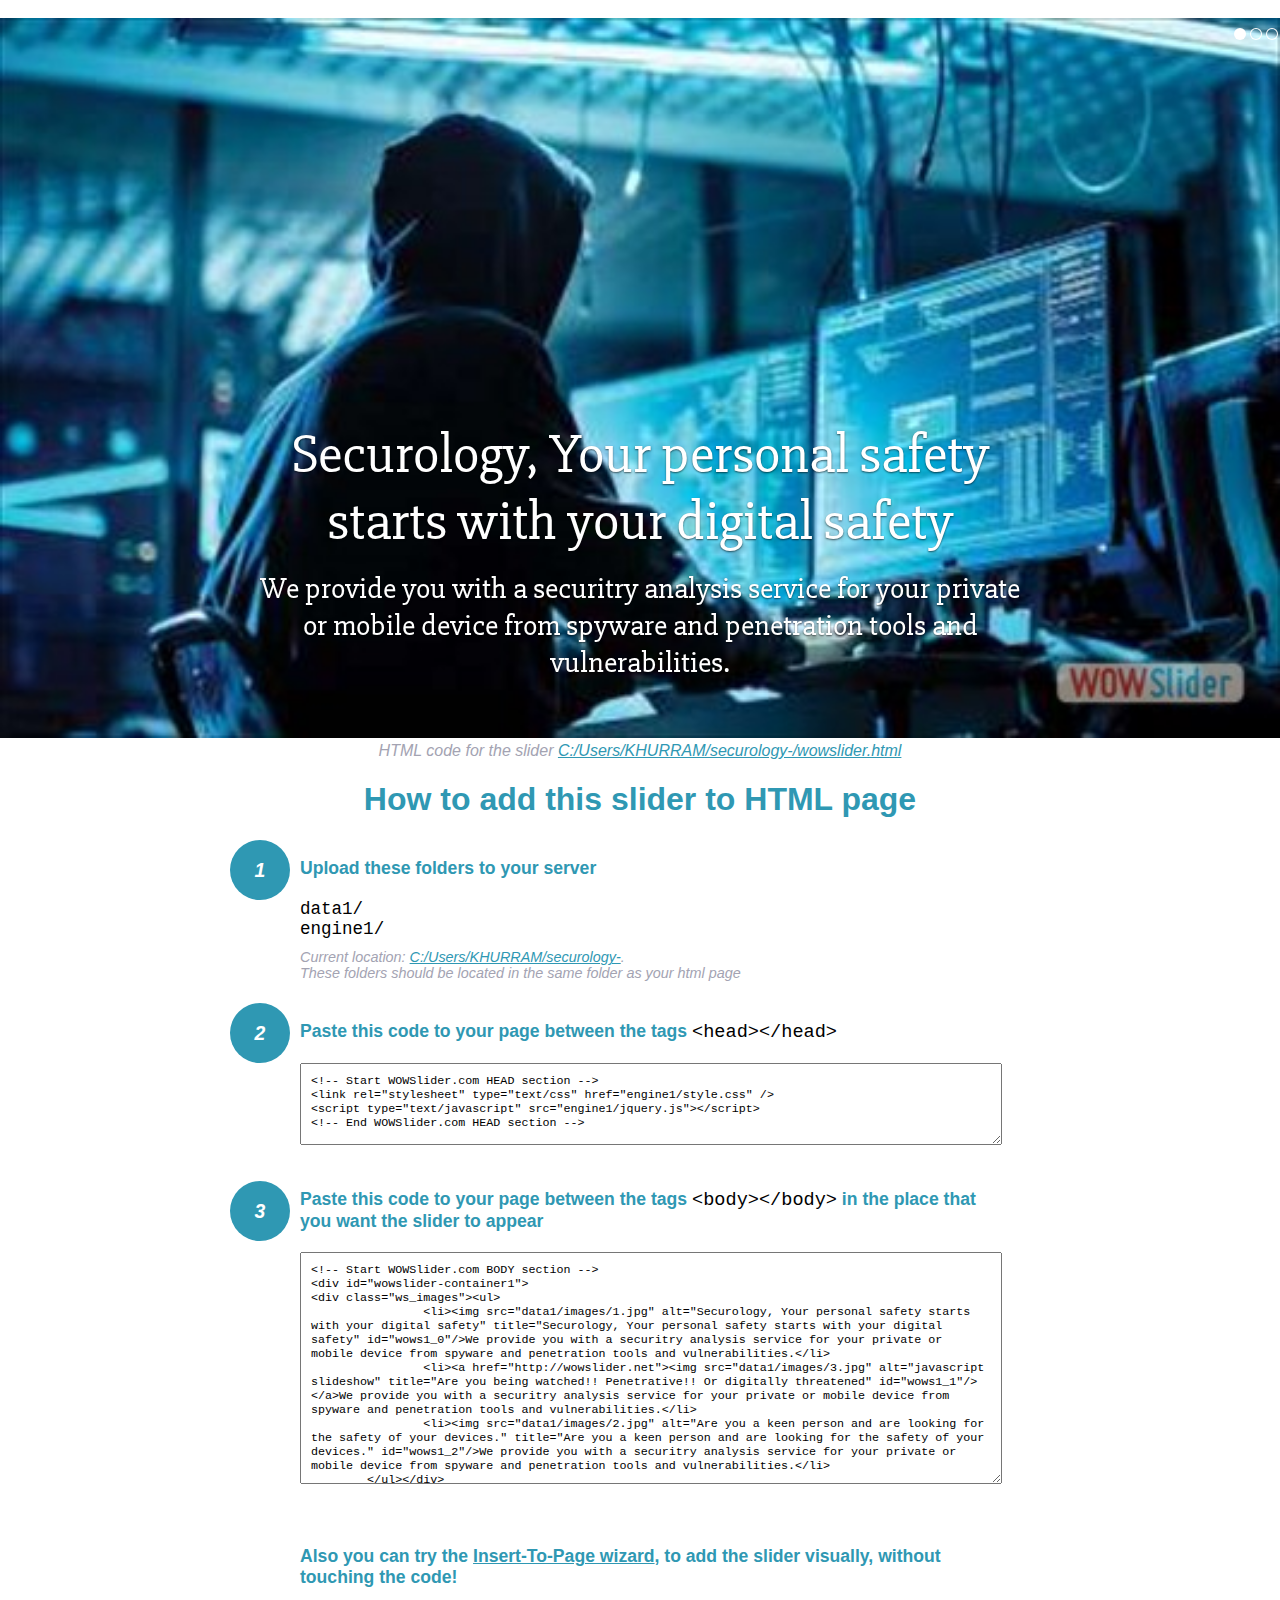
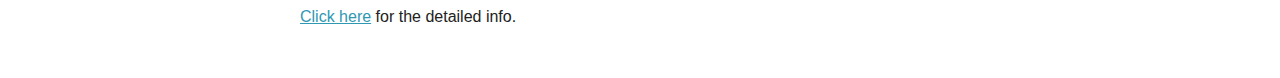
<file: wowslider-howto.html>
<!DOCTYPE html>
<html>
<head>
	<title>WOWSlider</title>
	<meta http-equiv="content-type" content="text/html; charset=utf-8" />
	<meta name="description" content="WOWSlider" />
	
	<!-- Start WOWSlider.com HEAD section --> <!-- add to the <head> of your page -->
	<link rel="stylesheet" type="text/css" href="engine1/style.css" />
	<script type="text/javascript" src="engine1/jquery.js"></script>
	<!-- End WOWSlider.com HEAD section -->


<style>
.instuction {
	font-family: sans-serif, Arial;
	display: block;
	margin: 0 auto;
	max-width: 820px;
	width: 100%;
	padding: 0 70px;
	color: #222;
	-webkit-box-sizing: border-box;
	-moz-box-sizing: border-box;
	box-sizing: border-box;
}
.instuction h1 img {
	max-width: 170px;
	vertical-align: middle;
	margin-bottom: 10px;
}
.instuction h1 {
	color: #2F98B3;
	text-align: center;
}
.instuction h2 {
	position: relative;
	font-size: 1.1em;
	color: #2F98B3;
	margin-bottom: 20px;
	margin-top: 40px;
}
.instuction h2 span.num {
	position: absolute;
	left: -70px;
	top: -18px;
	display: inline-block;
	vertical-align: middle;
	font-style: italic;
	font-size: 1.1em;
	width: 60px;
	height: 60px;
	line-height: 60px;
	text-align: center;
	background: #2F98B3;
	color: #fff;
	border-radius: 50%;
}
.instuction .mono {
	color: #000;
	font-family: monospace;
	font-size: 1.3em;
	font-weight: normal;
}
.instuction li.mono {
	font-size: 1.5em;
}

.instuction ul {
	font-size: 0.9em;
	margin-top: 0;
	padding-left: 0;
	list-style: none;
}
.instuction .note {
	color: #A3A3B2;
	font-style: italic;
	padding-top: 10px;
}
.instuction p.note {
	text-align: center;
	padding-top: 0;
	margin-top: 4px;
}
.instuction textarea {
	font-size: 0.9em;
	min-height: 60px;
	padding: 10px;
	margin: 0;
	overflow: auto;
	max-width: 100%;
	width: 100%;
}
.instuction a,
.instuction a:visited {
	color: #2F98B3;
}
</style>


</head>
<body style="margin:auto">

<br>

<!-- Start WOWSlider.com BODY section --> <!-- add to the <body> of your page -->
<div id="wowslider-container1">
<div class="ws_images"><ul>
		<li><img src="data1/images/1.jpg" alt="Securology, Your personal safety starts with your digital safety" title="Securology, Your personal safety starts with your digital safety" id="wows1_0"/>We provide you with a securitry analysis service for your private or mobile device from spyware and penetration tools and vulnerabilities.</li>
		<li><a href="http://wowslider.net"><img src="data1/images/3.jpg" alt="javascript slideshow" title="Are you being watched!! Penetrative!! Or digitally threatened" id="wows1_1"/></a>We provide you with a securitry analysis service for your private or mobile device from spyware and penetration tools and vulnerabilities.</li>
		<li><img src="data1/images/2.jpg" alt="Are you a keen person and are looking for the safety of your devices." title="Are you a keen person and are looking for the safety of your devices." id="wows1_2"/>We provide you with a securitry analysis service for your private or mobile device from spyware and penetration tools and vulnerabilities.</li>
	</ul></div>
	<div class="ws_bullets"><div>
		<a href="#" title="Securology, Your personal safety starts with your digital safety"><span><img src="data1/tooltips/1.jpg" alt="Securology, Your personal safety starts with your digital safety"/>1</span></a>
		<a href="#" title="Are you being watched!! Penetrative!! Or digitally threatened"><span><img src="data1/tooltips/3.jpg" alt="Are you being watched!! Penetrative!! Or digitally threatened"/>2</span></a>
		<a href="#" title="Are you a keen person and are looking for the safety of your devices."><span><img src="data1/tooltips/2.jpg" alt="Are you a keen person and are looking for the safety of your devices."/>3</span></a>
	</div></div><div class="ws_script" style="position:absolute;left:-99%"><a href="http://wowslider.net">slider jquery</a> by WOWSlider.com v9.0</div>
<div class="ws_shadow"></div>
</div>	
<script type="text/javascript" src="engine1/wowslider.js"></script>
<script type="text/javascript" src="engine1/script.js"></script>
<!-- End WOWSlider.com BODY section -->


<div class="instuction">
	<p class="note">HTML code for the slider <a href="file:///C:/Users/KHURRAM/securology-/wowslider.html">C:/Users/KHURRAM/securology-/wowslider.html</a></p>

	<h1>
		How to add this slider to HTML page
	</h1>

	<h2><span class="num">1</span> Upload these folders to your server</h2>
	<ul>
		<li class="mono">data1/</li>
		<li class="mono">engine1/</li>
		<li class="note">Current location: <a href="file:///C:/Users/KHURRAM/securology-">C:/Users/KHURRAM/securology-</a>. <br>These folders should be located in the same folder as your html page</li>
	</ul>

	<h2><span class="num">2</span> Paste this code to your page between the tags <span class="mono">&lt;head&gt;&lt;/head&gt;</span></h2>
	<textarea onclick="this.select()">&lt;!-- Start WOWSlider.com HEAD section --&gt;
&lt;link rel=&quot;stylesheet&quot; type=&quot;text/css&quot; href=&quot;engine1/style.css&quot; /&gt;
&lt;script type=&quot;text/javascript&quot; src=&quot;engine1/jquery.js&quot;&gt;&lt;/script&gt;
&lt;!-- End WOWSlider.com HEAD section --&gt;</textarea>


	<h2><span class="num" style="top: -8px;">3</span> Paste this code to your page between the tags <span class="mono">&lt;body&gt;&lt;/body&gt;</span> in the place that you want the slider to appear</h2>
	<textarea onclick="this.select()" rows="15">&lt;!-- Start WOWSlider.com BODY section --&gt;
&lt;div id=&quot;wowslider-container1&quot;&gt;
&lt;div class=&quot;ws_images&quot;&gt;&lt;ul&gt;
		&lt;li&gt;&lt;img src=&quot;data1/images/1.jpg&quot; alt=&quot;Securology, Your personal safety starts with your digital safety&quot; title=&quot;Securology, Your personal safety starts with your digital safety&quot; id=&quot;wows1_0&quot;/&gt;We provide you with a securitry analysis service for your private or mobile device from spyware and penetration tools and vulnerabilities.&lt;/li&gt;
		&lt;li&gt;&lt;a href=&quot;http://wowslider.net&quot;&gt;&lt;img src=&quot;data1/images/3.jpg&quot; alt=&quot;javascript slideshow&quot; title=&quot;Are you being watched!! Penetrative!! Or digitally threatened&quot; id=&quot;wows1_1&quot;/&gt;&lt;/a&gt;We provide you with a securitry analysis service for your private or mobile device from spyware and penetration tools and vulnerabilities.&lt;/li&gt;
		&lt;li&gt;&lt;img src=&quot;data1/images/2.jpg&quot; alt=&quot;Are you a keen person and are looking for the safety of your devices.&quot; title=&quot;Are you a keen person and are looking for the safety of your devices.&quot; id=&quot;wows1_2&quot;/&gt;We provide you with a securitry analysis service for your private or mobile device from spyware and penetration tools and vulnerabilities.&lt;/li&gt;
	&lt;/ul&gt;&lt;/div&gt;
	&lt;div class=&quot;ws_bullets&quot;&gt;&lt;div&gt;
		&lt;a href=&quot;#&quot; title=&quot;Securology, Your personal safety starts with your digital safety&quot;&gt;&lt;span&gt;&lt;img src=&quot;data1/tooltips/1.jpg&quot; alt=&quot;Securology, Your personal safety starts with your digital safety&quot;/&gt;1&lt;/span&gt;&lt;/a&gt;
		&lt;a href=&quot;#&quot; title=&quot;Are you being watched!! Penetrative!! Or digitally threatened&quot;&gt;&lt;span&gt;&lt;img src=&quot;data1/tooltips/3.jpg&quot; alt=&quot;Are you being watched!! Penetrative!! Or digitally threatened&quot;/&gt;2&lt;/span&gt;&lt;/a&gt;
		&lt;a href=&quot;#&quot; title=&quot;Are you a keen person and are looking for the safety of your devices.&quot;&gt;&lt;span&gt;&lt;img src=&quot;data1/tooltips/2.jpg&quot; alt=&quot;Are you a keen person and are looking for the safety of your devices.&quot;/&gt;3&lt;/span&gt;&lt;/a&gt;
	&lt;/div&gt;&lt;/div&gt;&lt;div class=&quot;ws_script&quot; style=&quot;position:absolute;left:-99%&quot;&gt;&lt;a href=&quot;http://wowslider.net&quot;&gt;slider jquery&lt;/a&gt; by WOWSlider.com v9.0&lt;/div&gt;
&lt;div class=&quot;ws_shadow&quot;&gt;&lt;/div&gt;
&lt;/div&gt;	
&lt;script type=&quot;text/javascript&quot; src=&quot;engine1/wowslider.js&quot;&gt;&lt;/script&gt;
&lt;script type=&quot;text/javascript&quot; src=&quot;engine1/script.js&quot;&gt;&lt;/script&gt;
&lt;!-- End WOWSlider.com BODY section --&gt;</textarea>

<br><br>
<h2>Also you can try the <a href="http://wowslider.com/help/add-wowslider-to-page-2.html" target="_blank">Insert-To-Page wizard</a>, to add the slider visually, without touching the code!</h2>
<p>
	<a href="http://wowslider.com/help/add-wowslider-to-page-2.html" target="_blank">Click here</a> for the detailed info.
</p>
</div>

<br><br>
</body>
</html>
</file>
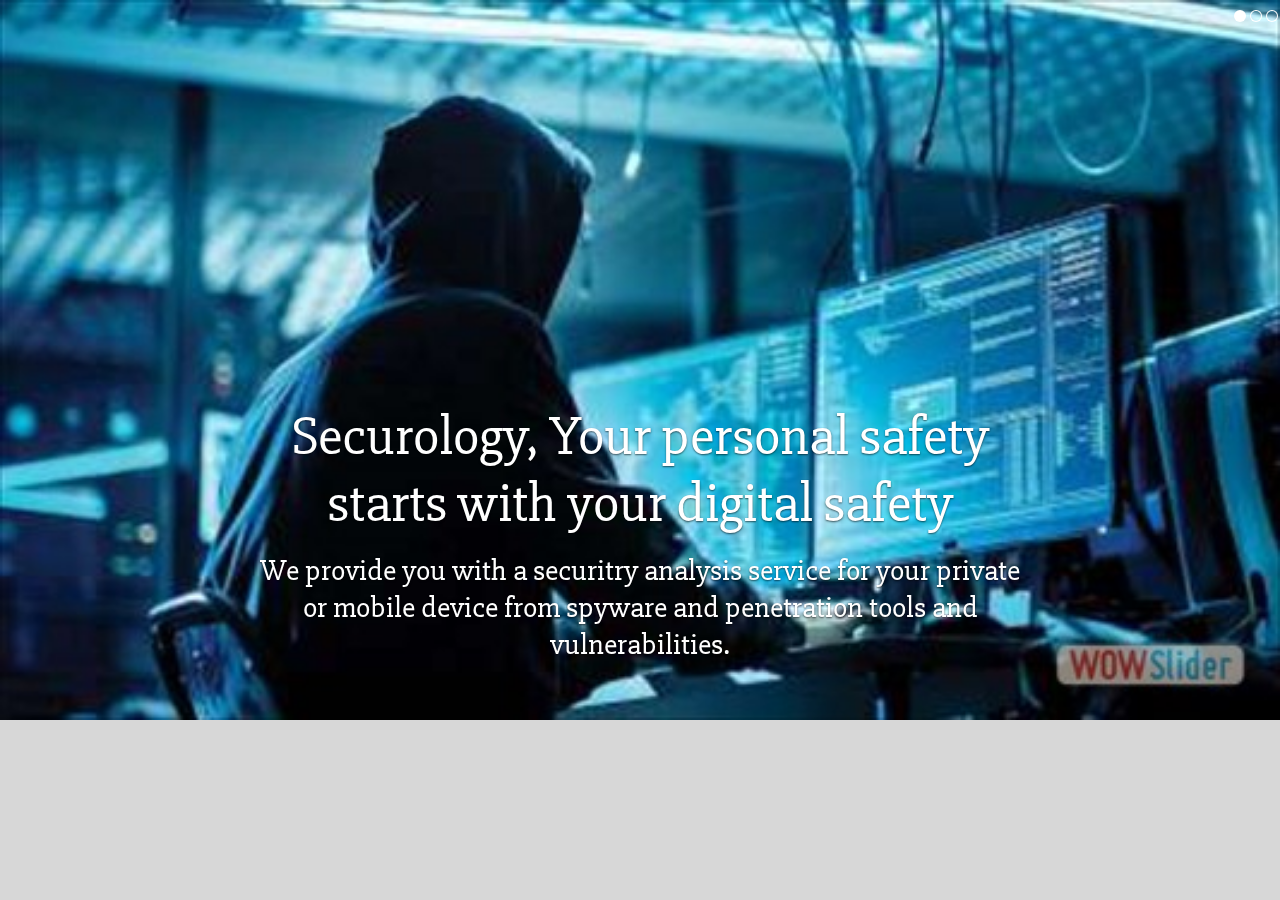
<file: wowslider.html>
<!DOCTYPE html>
<html>
<head>
	<title>Slider jquery</title>
	<meta http-equiv="content-type" content="text/html; charset=utf-8" />
	<meta name="description" content="Made with WOW Slider - Create beautiful, responsive image sliders in a few clicks. Awesome skins and animations. Slider jquery" />
	
	<!-- Start WOWSlider.com HEAD section --> <!-- add to the <head> of your page -->
	<link rel="stylesheet" type="text/css" href="engine1/style.css" />
	<script type="text/javascript" src="engine1/jquery.js"></script>
	<!-- End WOWSlider.com HEAD section -->

</head>
<body style="background-color:#d7d7d7;margin:0">
	
	<!-- Start WOWSlider.com BODY section --> <!-- add to the <body> of your page -->
	<div id="wowslider-container1">
	<div class="ws_images"><ul>
		<li><img src="data1/images/1.jpg" alt="Securology, Your personal safety starts with your digital safety" title="Securology, Your personal safety starts with your digital safety" id="wows1_0"/>We provide you with a securitry analysis service for your private or mobile device from spyware and penetration tools and vulnerabilities.</li>
		<li><a href="http://wowslider.net"><img src="data1/images/3.jpg" alt="javascript slideshow" title="Are you being watched!! Penetrative!! Or digitally threatened" id="wows1_1"/></a>We provide you with a securitry analysis service for your private or mobile device from spyware and penetration tools and vulnerabilities.</li>
		<li><img src="data1/images/2.jpg" alt="Are you a keen person and are looking for the safety of your devices." title="Are you a keen person and are looking for the safety of your devices." id="wows1_2"/>We provide you with a securitry analysis service for your private or mobile device from spyware and penetration tools and vulnerabilities.</li>
	</ul></div>
	<div class="ws_bullets"><div>
		<a href="#" title="Securology, Your personal safety starts with your digital safety"><span><img src="data1/tooltips/1.jpg" alt="Securology, Your personal safety starts with your digital safety"/>1</span></a>
		<a href="#" title="Are you being watched!! Penetrative!! Or digitally threatened"><span><img src="data1/tooltips/3.jpg" alt="Are you being watched!! Penetrative!! Or digitally threatened"/>2</span></a>
		<a href="#" title="Are you a keen person and are looking for the safety of your devices."><span><img src="data1/tooltips/2.jpg" alt="Are you a keen person and are looking for the safety of your devices."/>3</span></a>
	</div></div><div class="ws_script" style="position:absolute;left:-99%"><a href="http://wowslider.net">slider jquery</a> by WOWSlider.com v9.0</div>
	<div class="ws_shadow"></div>
	</div>	
	<script type="text/javascript" src="engine1/wowslider.js"></script>
	<script type="text/javascript" src="engine1/script.js"></script>
	<!-- End WOWSlider.com BODY section -->

</body>
</html>
</file>
<file: engine1/style.css>
/*
 *	generated by WOW Slider 9.0
 *	template Absent
 */
@import url(https://fonts.googleapis.com/css?family=Slabo+27px&subset=latin,latin-ext);
#wowslider-container1 { 
	display: table;
	zoom: 1; 
	position: relative;
	width: 100%;
	max-width: 100%;
	max-height:720px;
	margin:0px auto 0px;
	z-index:90;
	text-align:left; /* reset align=center */
	font-size: 10px;
	text-shadow: none; /* fix some user styles */

	/* reset box-sizing (to boostrap friendly) */
	-webkit-box-sizing: content-box;
	-moz-box-sizing: content-box;
	box-sizing: content-box; 
}
* html #wowslider-container1{ width:1280px }
#wowslider-container1 .ws_images ul{
	position:relative;
	width: 10000%; 
	height:100%;
	left:0;
	list-style:none;
	margin:0;
	padding:0;
	border-spacing:0;
	overflow: visible;
	/*table-layout:fixed;*/
}
#wowslider-container1 .ws_images ul li{
	position: relative;
	width:1%;
	height:100%;
	line-height:0; /*opera*/
	overflow: hidden;
	float:left;
	/*font-size:0;*/
	padding:0 0 0 0 !important;
	margin:0 0 0 0 !important;
}

#wowslider-container1 .ws_images{
	position: relative;
	left:0;
	top:0;
	height:100%;
	max-height:720px;
	max-width: 100%;
	vertical-align: top;
	border:none;
	overflow: hidden;
}
#wowslider-container1 .ws_images ul a{
	width:100%;
	height:100%;
	max-height:720px;
	display:block;
	color:transparent;
}
#wowslider-container1 img{
	max-width: none !important;
}
#wowslider-container1 .ws_images .ws_list img,
#wowslider-container1 .ws_images > div > img{
	width:100%;
	border:none 0;
	max-width: none;
	padding:0;
	margin:0;
}
#wowslider-container1 .ws_images > div > img {
	max-height:720px;
}

#wowslider-container1 .ws_images iframe {
	position: absolute;
	z-index: -1;
}

#wowslider-container1 .ws-title > div {
	display: inline-block !important;
}

#wowslider-container1 a{ 
	text-decoration: none; 
	outline: none; 
	border: none; 
}

#wowslider-container1  .ws_bullets { 
	float: left;
	position:absolute;
	z-index:70;
}
#wowslider-container1  .ws_bullets div{
	position:relative;
	float:left;
	font-size: 0px;
}
/* compatibility with Joomla styles */
#wowslider-container1  .ws_bullets a {
	line-height: 0;
}

#wowslider-container1  .ws_script{
	display:none;
}
#wowslider-container1 sound, 
#wowslider-container1 object{
	position:absolute;
}

/* prevent some of users reset styles */
#wowslider-container1 .ws_effect {
	position: static;
	width: 100%;
	height: 100%;
}

#wowslider-container1 .ws_photoItem {
	border: 2em solid #fff;
	margin-left: -2em;
	margin-top: -2em;
}
#wowslider-container1 .ws_cube_side {
	background: #A6A5A9;
}


#wowslider-container1.ws_gestures {
	cursor: -webkit-grab;
	cursor: -moz-grab;
	cursor: url("[data-uri]"), move;
}
#wowslider-container1.ws_gestures.ws_grabbing {
	cursor: -webkit-grabbing;
	cursor: -moz-grabbing;
	cursor: url("[data-uri]"), move;
}

/* hide controls when video start play */
#wowslider-container1.ws_video_playing .ws_bullets,
#wowslider-container1.ws_video_playing .ws_fullscreen,
#wowslider-container1.ws_video_playing .ws_next,
#wowslider-container1.ws_video_playing .ws_prev {
	display: none;
}


/* youtube/vimeo buttons */
#wowslider-container1 .ws_video_btn {
	position: absolute;
	display: none;
	cursor: pointer;
	top: 0;
	left: 0;
	width: 100%;
	height: 100%;
	z-index: 55;
}
#wowslider-container1 .ws_video_btn.ws_youtube,
#wowslider-container1 .ws_video_btn.ws_vimeo {
	display: block;
}
#wowslider-container1 .ws_video_btn div {
	position: absolute;
	background-image: url(./playvideo.png);
	background-size: 200%;
	top: 50%;
	left: 50%;
	width: 7em;
	height: 5em;
	margin-left: -3.5em;
	margin-top: -2.5em;
}
#wowslider-container1 .ws_video_btn.ws_youtube div {
	background-position: 0 0;
}
#wowslider-container1 .ws_video_btn.ws_youtube:hover div {
	background-position: 100% 0;
}
#wowslider-container1 .ws_video_btn.ws_vimeo div {
	background-position: 0 100%;
}
#wowslider-container1 .ws_video_btn.ws_vimeo:hover div {
	background-position: 100% 100%;
}

#wowslider-container1 .ws_playpause.ws_hide {
	display: none !important;
}
/* bullets */
#wowslider-container1 .ws_bullets a { 
	position: relative;
	display: inline-block;
	margin: 0 2px;
	padding: 6px;
	width: 0;
	border-radius: 50%;
	background: rgba(0, 0, 0, 0);
	-webkit-box-shadow: inset 0 0 0 1px #ffffff;
	box-shadow: inset 0 0 0 1px #ffffff;
}
#wowslider-container1 .ws_bullets a.ws_selbull {
	background: #ffffff;
	-webkit-box-shadow: none;
	box-shadow: none;
}

/* arrows */
#wowslider-container1 a.ws_next,
#wowslider-container1 a.ws_prev {
	position:absolute;
	z-index:60;
	overflow: hidden;
	width: 15%;
	height: 100%;
	top: 0;
	opacity: .5;
}
#wowslider-container1 a.ws_next {
	left: 85%;
	cursor: url('[data-uri]') 20 20, move;
}
#wowslider-container1 a.ws_prev {
	left: 0;
	cursor: url('[data-uri]') 20 20, move;
}


/*playpause*/
#wowslider-container1 .ws_playpause {
	position:absolute;
	top: 0;
	bottom: 40px;
	left: 42.5%;
	width: 15%;
	z-index: 59;
}
#wowslider-container1 .ws_pause {
	cursor: url('[data-uri]') 20 20, pointer;
}
#wowslider-container1 .ws_play {
	cursor: url('[data-uri]') 20 20, pointer;
}/* top right */
#wowslider-container1  .ws_bullets {
	top:10px;
    right: 0;
}
#wowslider-container1 .ws_bulframe span{
	visibility: visible;
	opacity: 1;
	position: absolute;
	width: 0; 
	height: 0; 
	border-left: 5px solid transparent;
	border-right: 5px solid transparent;
	border-bottom: 5px solid #ffffff;

	top:-6px;
	margin-left:-2px;
	left:43px;
}

#wowslider-container1 .ws-title{
	position: absolute;
	background: none;
	font: 5.5em 'Slabo 27px', serif;
	color:#ffffff;
	text-shadow: 0 1px 2px rgba(0, 0, 0, 0.6);
	bottom: 50px;
	top: auto;
	opacity: 1;
	text-align: center;

	width: 100%;
	padding-left: 20%;
	padding-right: 20%;
	-webkit-box-sizing: border-box;
	-moz-box-sizing: border-box;
	box-sizing: border-box;

	z-index: 50;
}
#wowslider-container1 .ws-title div{
    margin-top: 0.5em;
	font-size: 0.542em;
}#wowslider-container1 .ws_images > ul{
	animation: wsBasic 14.7s infinite;
	-moz-animation: wsBasic 14.7s infinite;
	-webkit-animation: wsBasic 14.7s infinite;
}
@keyframes wsBasic{0%{left:-0%} 19.73%{left:-0%} 33.33%{left:-100%} 53.06%{left:-100%} 66.67%{left:-200%} 86.39%{left:-200%} }
@-moz-keyframes wsBasic{0%{left:-0%} 19.73%{left:-0%} 33.33%{left:-100%} 53.06%{left:-100%} 66.67%{left:-200%} 86.39%{left:-200%} }
@-webkit-keyframes wsBasic{0%{left:-0%} 19.73%{left:-0%} 33.33%{left:-100%} 53.06%{left:-100%} 66.67%{left:-200%} 86.39%{left:-200%} }

#wowslider-container1 .ws_bullets  a img{
	text-indent:0;
	display:block;
	top:15px;
	left:-43px;
	visibility:hidden;
	position:absolute;
    border: 1px solid #ffffff;
	max-width:none;
}
#wowslider-container1 .ws_bullets a:hover img{
	visibility:visible;
}

#wowslider-container1 .ws_bulframe div div{
	height:48px;
	overflow:visible;
	position:relative;
}
#wowslider-container1 .ws_bulframe div {
	left:0;
	overflow:hidden;
	position:relative;
	width:85px;
	background-color:#ffffff;
}
#wowslider-container1  .ws_bullets .ws_bulframe{
	display:none;
	top:17px;
	margin-left:2px;
	overflow:visible;
	position:absolute;
	cursor:pointer;
    border: 1px solid #ffffff;
}#wowslider-container1 .ws_bulframe div div{
	height: auto;
}

@media all and (max-width:760px) {
	#wowslider-container1 .ws_fullscreen {
		display: block;
	}
}
@media all and (max-width:400px){
	#wowslider-container1 .ws_controls,
	#wowslider-container1 .ws_bullets,
	#wowslider-container1 .ws_thumbs{
		display: none
	}
}
</file>
